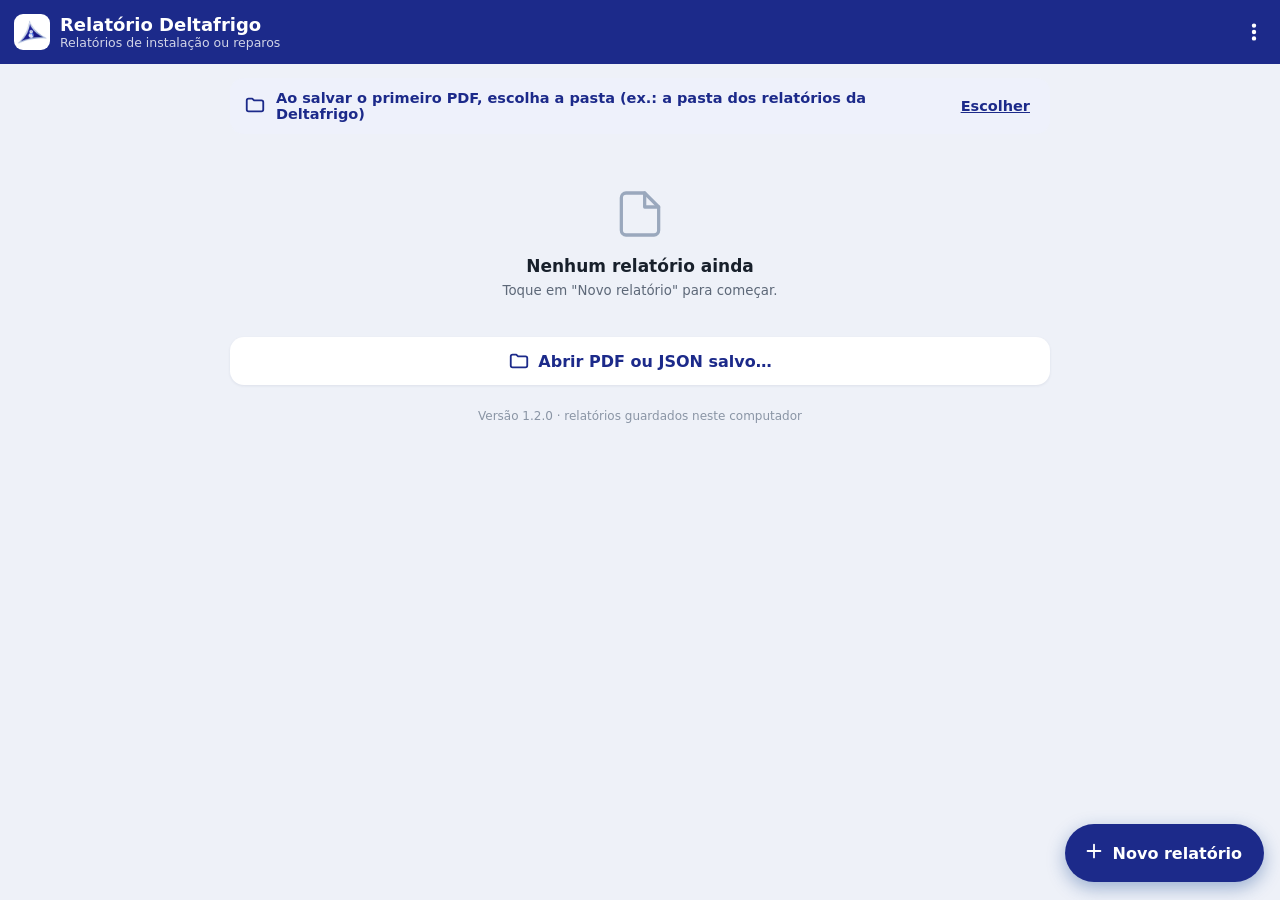
<file: index.html>
<!doctype html>
<html lang="pt-BR">
<head>
<meta charset="utf-8">
<meta name="viewport" content="width=device-width, initial-scale=1, viewport-fit=cover">
<meta name="theme-color" content="#1c2a8a">
<meta name="mobile-web-app-capable" content="yes">
<meta name="apple-mobile-web-app-capable" content="yes">
<meta name="apple-mobile-web-app-status-bar-style" content="default">
<meta name="apple-mobile-web-app-title" content="Relatório Delta">
<link rel="manifest" href="manifest.webmanifest">
<link rel="icon" type="image/png" href="icons2/dl-192.png">
<link rel="apple-touch-icon" href="icons2/dl-180.png">
<title>Relatório Deltafrigo</title>
<link rel="stylesheet" href="app.css">
</head>
<body>

<!-- ===================== INÍCIO: lista de relatórios ===================== -->
<section id="home" class="screen">
  <header class="appbar">
    <img class="applogo" src="icons2/dl-192.png" alt="">
    <div class="title"><b>Relatório Deltafrigo</b><small></small></div>
    <button class="icon menu" id="bMenu" data-icon="dots" aria-label="Menu"></button>
  </header>
  <div class="content">
    <button id="updBanner" class="banner upd" hidden></button>
    <button id="bInstall" class="install" hidden></button>
    <div id="folderInfo" class="banner folder" hidden></div>
    <div id="pendingBanner" class="banner" hidden></div>
    <div id="list" class="list"></div>
    <div id="emptyList" class="empty" hidden>
      <div class="emptyIcon" data-icon="file"></div>
      <p>Nenhum relatório ainda</p>
      <small>Toque em "Novo relatório" para começar.</small>
    </div>
    <button id="bImport" class="ghost wide" data-icon-before="folder"><span>Abrir PDF ou JSON salvo…</span></button>
    <p class="foot" id="verInfo"></p>
  </div>
  <button id="bNew" class="fab"><span data-icon="plus"></span><span>Novo relatório</span></button>
</section>

<!-- ===================== EDITOR ===================== -->
<section id="editor" class="screen" hidden>
  <header class="appbar">
    <button class="icon" id="bBack" data-icon="back" aria-label="Voltar"></button>
    <div class="title"><b id="edTitle"></b><small id="edSub"></small></div>
  </header>
  <nav class="tabs" id="tabs">
    <button data-tab="dados"><span data-icon="user"></span><span>Dados</span></button>
    <button data-tab="equipe"><span data-icon="users"></span><span>Equipe</span><i class="cnt" id="cntEquipe"></i></button>
    <button data-tab="horas"><span data-icon="clock"></span><span>Horas</span><i class="cnt" id="cntHoras"></i></button>
    <button data-tab="relatorio"><span data-icon="note"></span><span>Relatório</span><i class="cnt" id="cntRelatorio"></i></button>
    <button data-tab="material"><span data-icon="box"></span><span>Material</span><i class="cnt" id="cntMaterial"></i></button>
    <button data-tab="custos"><span data-icon="money"></span><span>Custos</span><i class="cnt" id="cntCustos"></i></button>
    <button data-tab="assinar"><span data-icon="pen"></span><span>Assinar</span><i class="cnt ok" id="cntAssinar"></i></button>
  </nav>
  <div class="content" id="edContent">
    <div class="tab" id="tab-dados"></div>
    <div class="tab" id="tab-equipe" hidden></div>
    <div class="tab" id="tab-horas" hidden></div>
    <div class="tab" id="tab-relatorio" hidden></div>
    <div class="tab" id="tab-material" hidden></div>
    <div class="tab" id="tab-custos" hidden></div>
    <div class="tab" id="tab-assinar" hidden></div>
  </div>
  <footer class="actions">
    <button id="bPreview" class="secondary"><span data-icon="eye"></span><span>Visualizar</span></button>
    <button id="bSave" class="primary"><span data-icon="save"></span><span>Salvar PDF</span></button>
  </footer>
</section>

<!-- ===================== VISUALIZAR ===================== -->
<section id="preview" class="screen" hidden>
  <header class="appbar">
    <button class="icon" id="bBackPrev" data-icon="back" aria-label="Voltar"></button>
    <div class="title"><b>Visualizar</b><small id="prevSub"></small></div>
  </header>
  <div class="content" id="prevPages"></div>
  <footer class="actions">
    <button id="bPrevEdit" class="secondary"><span data-icon="edit"></span><span>Editar</span></button>
    <button id="bPrevSave" class="primary"><span data-icon="save"></span><span>Salvar PDF</span></button>
  </footer>
</section>

<div id="scrim" hidden></div>
<div id="sheet" class="sheet" hidden role="dialog"></div>

<div id="pad" hidden>
  <div class="padTop">
    <button class="icon" id="padClose" data-icon="close" aria-label="Fechar"></button>
    <b id="padTitle"></b>
    <button class="txt" id="padClear">Limpar</button>
  </div>
  <div class="padArea"><canvas id="padCanvas"></canvas><div class="padLine"></div><span class="padHint">Assine aqui</span></div>
  <div class="padBottom">
    <span class="rot">Vire o celular de lado para ter mais espaço</span>
    <button class="primary" id="padOk"><span data-icon="check"></span><span>Confirmar</span></button>
  </div>
</div>

<div id="toast" role="status"></div>
<input type="file" id="fImport" accept=".pdf,.json,application/pdf,application/json" hidden>
<input type="file" id="fSig" accept="image/*" hidden>
<input type="file" id="fNota" accept="image/*" hidden>
<input type="file" id="fCam" accept="image/*" capture="environment" hidden>

<script src="pdf-lib.min.js"></script>
<script src="ocr/tesseract.min.js"></script>
<script src="xlsx.js"></script>
<script src="custos.js"></script>
<script src="app.js"></script>
</body>
</html>
</file>
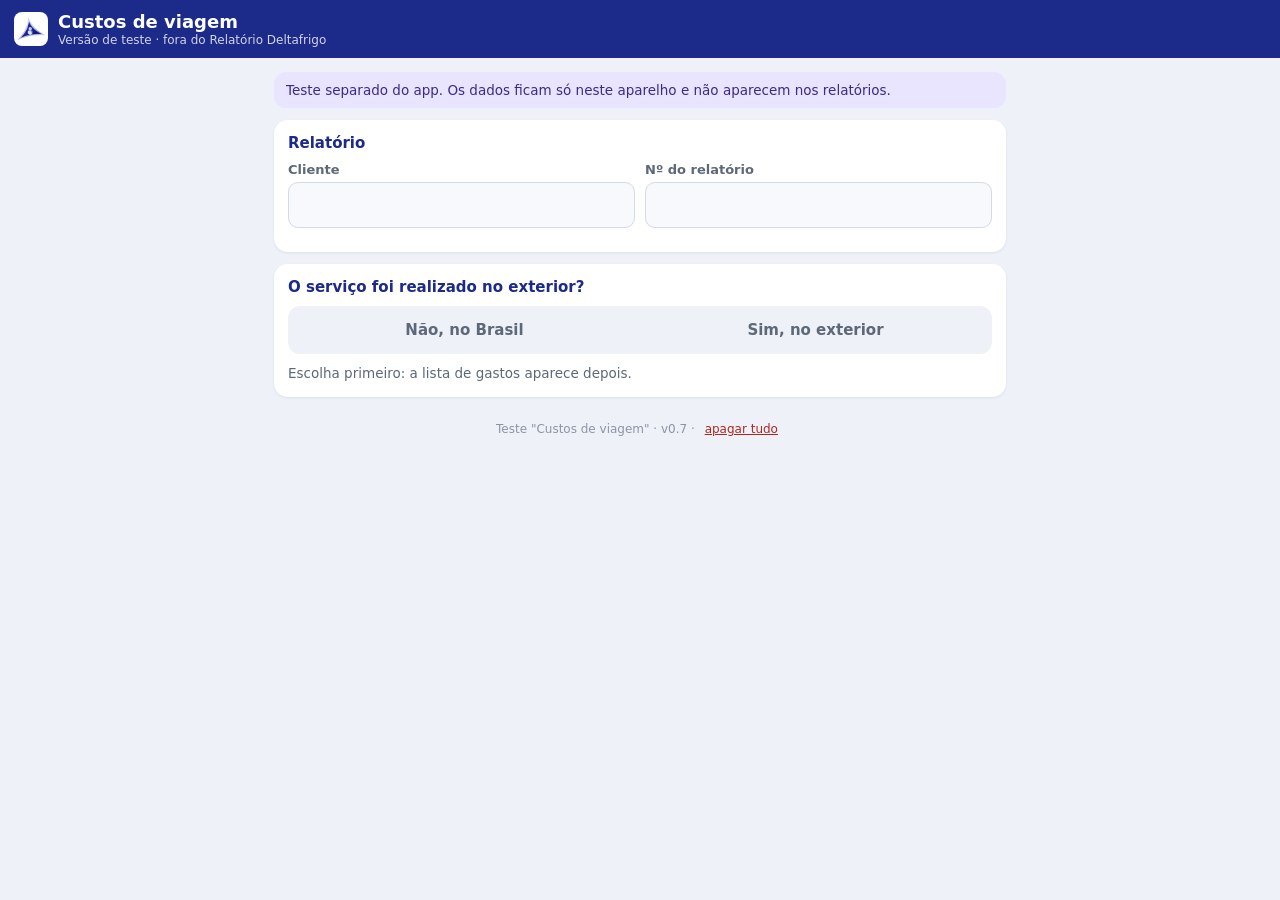
<file: teste-custos/index.html>
<!doctype html>
<html lang="pt-BR">
<head>
<meta charset="utf-8">
<meta name="viewport" content="width=device-width, initial-scale=1, viewport-fit=cover">
<meta name="theme-color" content="#1c2a8a">
<title>Teste – Custos de viagem</title>
<link rel="icon" type="image/png" href="../icons2/dl-192.png">
<link rel="stylesheet" href="custos.css?v=0.7">
</head>
<body>
<header class="appbar">
  <img class="applogo" src="../icons2/dl-192.png" alt="">
  <div class="title"><b>Custos de viagem</b><small>Versão de teste · fora do Relatório Deltafrigo</small></div>
</header>

<main class="content">
  <div class="testbox">Teste separado do app. Os dados ficam só neste aparelho e não aparecem nos relatórios.</div>

  <section class="card">
    <h3>Relatório</h3>
    <div class="row2">
      <label class="f"><span>Cliente</span><input id="cliente" autocomplete="off"></label>
      <label class="f"><span>Nº do relatório</span><input id="numero" autocomplete="off" inputmode="numeric"></label>
    </div>
  </section>

  <section class="card">
    <h3>O serviço foi realizado no exterior?</h3>
    <div class="seg" id="segExt">
      <button type="button" data-v="0">Não, no Brasil</button>
      <button type="button" data-v="1">Sim, no exterior</button>
    </div>
    <div id="moedas" hidden>
      <div class="lbl">Moeda local <small>(a moeda da nota)</small></div>
      <div class="seg cur" id="segLocal"></div>
      <div class="lbl">Moeda utilizada <small>(a moeda cobrada no cartão ou paga)</small></div>
      <div class="seg cur" id="segUsada"></div>
    </div>
    <p class="hint" id="hintMoeda"></p>
  </section>

  <section id="gastosSec" hidden>
    <div class="sechead"><h2>Gastos</h2><span id="cntGastos"></span></div>
    <div id="gastos"></div>
    <div class="addrow">
      <button type="button" class="big primary" id="bCam"><span class="ic">📷</span><span>Fotografar nota<small>abre a câmera</small></span></button>
      <button type="button" class="big" id="bFoto"><span class="ic">🖼️</span><span>Nota da galeria<small>foto, print ou imagem salva</small></span></button>
      <button type="button" class="big" id="bManual"><span class="ic">✎</span><span>Adicionar sem nota<small>só descrição e valor</small></span></button>
    </div>
    <section class="card totals" id="totais"></section>
  </section>

  <p class="foot">Teste "Custos de viagem" · v0.7 · <button type="button" class="link" id="bLimpar">apagar tudo</button></p>
</main>

<footer class="actions" id="actions" hidden>
  <button type="button" class="secondary" id="bVer">Visualizar PDF</button>
  <button type="button" class="primary" id="bPdf">Salvar / enviar PDF</button>
</footer>

<div id="toast" role="status"></div>
<div id="scrim" hidden></div>
<div id="sheet" class="sheet" hidden></div>
<input type="file" id="fFoto" accept="image/*" hidden>
<input type="file" id="fCam" accept="image/*" capture="environment" hidden>

<script src="../pdf-lib.min.js"></script>
<script src="ocr/tesseract.min.js"></script>
<script src="custos.js?v=0.7"></script>
</body>
</html>
</file>
<file: app.css>
:root {
  --navy:#1c2a8a; --navy2:#141f6b; --bg:#eef1f8; --card:#fff; --ink:#18202b; --muted:#5d6878; --line:#d3dae4;
  --ok:#1d7a3e; --okbg:#e5f4ea; --warn:#a15c00; --warnbg:#fff3df; --bad:#b3261e; --badbg:#fdecea;
  --r:14px; --safe-b: env(safe-area-inset-bottom, 0px); --safe-t: env(safe-area-inset-top, 0px);
}
* { box-sizing:border-box; -webkit-tap-highlight-color:transparent; }
html, body { margin:0; height:100%; }
body { font-family: system-ui, -apple-system, "Segoe UI", Roboto, sans-serif; background:var(--bg); color:var(--ink);
  font-size:16px; overscroll-behavior-y:contain; }
button { font:inherit; color:inherit; border:0; background:none; cursor:pointer; }
[hidden] { display:none !important; }
svg.ic { width:22px; height:22px; flex:none; stroke:currentColor; fill:none; stroke-width:2; stroke-linecap:round; stroke-linejoin:round; }

/* ---------- telas ---------- */
.screen { min-height:100%; display:flex; flex-direction:column; }
.appbar { position:sticky; top:0; z-index:20; background:var(--navy); color:#fff; display:flex; align-items:center; gap:6px;
  padding:calc(10px + var(--safe-t)) 10px 10px 14px; min-height:58px; }
.appbar .title { flex:1; min-width:0; display:flex; flex-direction:column; line-height:1.2; }
.appbar .title b { font-size:18px; white-space:nowrap; overflow:hidden; text-overflow:ellipsis; }
.appbar .title small { font-size:12.5px; opacity:.8; white-space:nowrap; overflow:hidden; text-overflow:ellipsis; }
.appbar .icon { width:44px; height:44px; margin-left:-8px; border-radius:50%; display:grid; place-items:center; }
.appbar .icon:active { background:rgba(255,255,255,.15); }
.langs { display:flex; background:rgba(255,255,255,.14); border-radius:20px; padding:3px; flex:none; }
.langs button { padding:6px 9px; border-radius:16px; font-size:13px; font-weight:600; color:#dbe5f5; min-width:36px; }
.langs button.on { background:#fff; color:var(--navy); }
.content { flex:1; padding:14px 14px calc(110px + var(--safe-b)); max-width:760px; width:100%; margin:0 auto; }

/* ---------- lista ---------- */
.list { display:flex; flex-direction:column; gap:10px; }
.item { background:var(--card); border-radius:var(--r); padding:14px 14px 12px; box-shadow:0 1px 3px rgba(20,40,80,.08);
  display:flex; gap:12px; align-items:center; text-align:left; width:100%; }
.item:active { background:#f5f8fc; }
.item .ico { width:44px; height:44px; border-radius:12px; background:#e7eef9; color:var(--navy); display:grid; place-items:center; flex:none; }
.item .txt { flex:1; min-width:0; }
.item .txt b { display:block; font-size:16px; white-space:nowrap; overflow:hidden; text-overflow:ellipsis; }
.item .txt small { display:block; color:var(--muted); font-size:13px; margin-top:2px; white-space:nowrap; overflow:hidden; text-overflow:ellipsis; }
.badge { display:inline-block; font-size:11.5px; font-weight:700; padding:3px 8px; border-radius:10px; margin-top:6px; }
.badge.draft { background:#eceff3; color:#4b5563; }
.badge.saved { background:var(--warnbg); color:var(--warn); }
.badge.sent { background:var(--okbg); color:var(--ok); }
.item .send { flex:none; height:40px; padding:0 12px; border-radius:20px; background:var(--navy); color:#fff; font-weight:600; font-size:14px;
  display:flex; align-items:center; gap:6px; }
.item .send svg { width:18px; height:18px; }
.banner { background:var(--warnbg); color:var(--warn); border-radius:var(--r); padding:12px 14px; margin-bottom:12px; font-weight:600; font-size:14.5px;
  display:flex; align-items:center; gap:10px; }
.install { width:100%; margin-bottom:12px; background:#fff; border:1.5px dashed var(--navy); color:var(--navy); border-radius:var(--r);
  padding:12px; font-weight:600; display:flex; align-items:center; justify-content:center; gap:8px; }
.empty { text-align:center; color:var(--muted); padding:40px 20px 20px; }
.empty .emptyIcon svg { width:56px; height:56px; stroke-width:1.4; color:#9aa8bd; }
.empty p { font-size:17px; color:var(--ink); margin:10px 0 4px; font-weight:600; }
.ghost.wide { width:100%; margin-top:18px; padding:13px; border-radius:var(--r); color:var(--navy); font-weight:600; background:#fff;
  display:flex; align-items:center; justify-content:center; gap:8px; box-shadow:0 1px 3px rgba(20,40,80,.08); }
.foot { text-align:center; font-size:12px; color:#8a95a5; margin-top:24px; }
.fab { position:fixed; right:16px; bottom:calc(18px + var(--safe-b)); z-index:15; height:58px; padding:0 22px 0 18px; border-radius:29px;
  background:var(--navy); color:#fff; font-weight:700; font-size:16px; display:flex; align-items:center; gap:8px;
  box-shadow:0 6px 18px rgba(31,78,150,.4); }
.fab:active { background:var(--navy2); }

/* ---------- abas do editor ---------- */
.tabs { position:sticky; top:calc(58px + var(--safe-t)); z-index:19; background:#fff; display:flex; overflow-x:auto; scrollbar-width:none;
  border-bottom:1px solid var(--line); }
.tabs::-webkit-scrollbar { display:none; }
.tabs button { flex:1 0 auto; min-width:72px; padding:8px 8px 7px; display:flex; flex-direction:column; align-items:center; gap:2px;
  font-size:12.5px; font-weight:600; color:var(--muted); border-bottom:3px solid transparent; position:relative; }
.tabs button.on { color:var(--navy); border-bottom-color:var(--navy); }
.tabs .cnt { position:absolute; top:4px; left:calc(50% + 8px); font-style:normal; font-size:10.5px; font-weight:700; background:var(--navy);
  color:#fff; border-radius:9px; padding:1px 6px; min-width:18px; text-align:center; }
.tabs .cnt:empty { display:none; }
.tabs .cnt.ok { background:var(--ok); }

/* ---------- campos ---------- */
.card { background:var(--card); border-radius:var(--r); padding:14px; margin-bottom:12px; box-shadow:0 1px 3px rgba(20,40,80,.08); }
.card h3 { margin:0 0 10px; font-size:15px; color:var(--navy); display:flex; align-items:center; gap:8px; }
.card h3 .grow { flex:1; }
.f { display:flex; flex-direction:column; gap:5px; margin-bottom:12px; min-width:0; }
.f:last-child { margin-bottom:0; }
.f > span { font-size:13px; font-weight:600; color:var(--muted); }
.f input, .f textarea, .f select { font:inherit; font-size:16px; color:var(--ink); background:#f7f9fc; border:1.5px solid var(--line);
  border-radius:10px; padding:11px 12px; min-height:48px; width:100%; outline:none; }
.f textarea { resize:vertical; line-height:1.5; min-height:200px; font-family: inherit; }
.f input:focus, .f textarea:focus { border-color:var(--navy); background:#fff; }
.f input.bad { border-color:var(--bad); background:var(--badbg); }
.f input[readonly] { background:var(--okbg); border-color:#bfe0c9; color:var(--ok); font-weight:700; }
.f input[type=date], .f input[type=time] { -webkit-appearance:none; appearance:none; }
.row2 { display:grid; grid-template-columns:1fr 1fr; gap:10px; }
.row3 { display:grid; grid-template-columns:1fr 1fr 1fr; gap:10px; }
.help { font-size:13px; color:var(--muted); margin:-4px 0 12px; line-height:1.4; }
.offices { display:flex; flex-direction:column; gap:8px; }
.office { display:flex; align-items:center; gap:12px; padding:12px; border:1.5px solid var(--line); border-radius:12px; text-align:left; width:100%; }
.office .dot { width:22px; height:22px; border-radius:50%; border:2px solid #9aa8bd; flex:none; display:grid; place-items:center; }
.office.on { border-color:var(--navy); background:#eef3fb; }
.office.on .dot { border-color:var(--navy); }
.office.on .dot::after { content:""; width:12px; height:12px; border-radius:50%; background:var(--navy); }
.office b { display:block; font-size:15px; } .office small { color:var(--muted); font-size:12.5px; }
.warnbox { background:var(--warnbg); color:#7a4600; border-radius:10px; padding:10px 12px; font-size:13.5px; margin-top:10px; line-height:1.4; }
.warnbox button { margin-top:8px; background:#fff; border:1.5px solid #e0b46a; color:#7a4600; padding:8px 12px; border-radius:8px; font-weight:600; font-size:14px; }
.info { background:#e9f0fb; color:#23446f; border-radius:10px; padding:10px 12px; font-size:13.5px; line-height:1.4; margin-bottom:12px; }
.add { width:100%; padding:14px; border-radius:var(--r); border:1.5px dashed var(--navy); color:var(--navy); font-weight:700; background:#f7f9fd;
  display:flex; align-items:center; justify-content:center; gap:8px; margin-bottom:12px; }
.card .del { width:40px; height:40px; border-radius:50%; display:grid; place-items:center; color:#9a4a45; margin:-8px -6px -8px 0; }
.card .del:active { background:var(--badbg); }
.total { display:flex; justify-content:space-between; align-items:center; background:var(--okbg); color:var(--ok); border-radius:10px;
  padding:10px 12px; font-weight:700; }
.total.manual { background:#f3f5f8; color:var(--muted); font-weight:600; }
.more { color:var(--navy); font-weight:600; font-size:14px; padding:8px 0 0; display:flex; align-items:center; gap:4px; }
.more svg { width:18px; height:18px; transition:transform .2s; } .more.open svg { transform:rotate(180deg); }
.grand { background:var(--navy); color:#fff; border-radius:var(--r); padding:14px 16px; margin-bottom:12px; }
.grand .big { font-size:28px; font-weight:800; letter-spacing:.5px; }
.grand small { display:block; opacity:.85; font-size:13px; margin-top:2px; }
.grand .ovl { margin-top:8px; background:rgba(255,255,255,.15); border-radius:8px; padding:8px 10px; font-size:13px; }

/* ---------- assinaturas ---------- */
.sigtile { display:block; width:100%; background:#fff; border:1.5px dashed #9aa8bd; border-radius:var(--r); padding:12px; margin-bottom:12px; text-align:center; }
.sigtile.done { border-style:solid; border-color:#bfe0c9; }
.sigtile .lbl { font-weight:700; color:var(--navy); display:flex; align-items:center; justify-content:center; gap:6px; }
.sigtile img { display:block; max-width:100%; height:90px; object-fit:contain; margin:8px auto 0; }
.sigtile .ph { height:90px; display:grid; place-items:center; color:var(--muted); font-size:14px; }
.siglinks { display:flex; gap:8px; flex-wrap:wrap; margin:-4px 0 14px; }
.siglinks button { color:var(--navy); font-weight:600; font-size:14px; padding:8px 10px; background:#fff; border-radius:8px; border:1px solid var(--line); }

/* ---------- barra de ações ---------- */
.actions { position:fixed; left:0; right:0; bottom:0; z-index:18; background:#fff; border-top:1px solid var(--line);
  padding:10px 12px calc(10px + var(--safe-b)); display:flex; gap:10px; }
.actions button, .padBottom .primary { height:52px; border-radius:14px; font-weight:700; font-size:16px;
  display:flex; align-items:center; justify-content:center; gap:8px; }
.actions .secondary { flex:1; background:#e9eef6; color:var(--navy); }
.actions .primary { flex:1.4; background:var(--navy); color:#fff; }
.actions .primary:active, .padBottom .primary:active { background:var(--navy2); }

/* ---------- visualizar ---------- */
#prevPages { padding-left:8px; padding-right:8px; }
.ppage { position:relative; width:100%; aspect-ratio:595.276/841.89; background:#fff no-repeat 0 0/100% 100%;
  box-shadow:0 2px 10px rgba(0,0,0,.18); margin:0 auto 14px; overflow:hidden; }
.ppage .t { position:absolute; display:flex; align-items:center; white-space:nowrap; overflow:hidden; color:#000;
  font-family: Helvetica, Arial, sans-serif; line-height:1; padding-left:.27%; }
.ppage .x { position:absolute; } .ppage .x svg { display:block; }
.ppage img { position:absolute; }
.plabel { text-align:center; font-size:12.5px; color:var(--muted); margin:0 0 6px; }

/* ---------- folha de baixo ---------- */
#scrim { position:fixed; inset:0; background:rgba(15,25,40,.45); z-index:40; }
.sheet { position:fixed; left:0; right:0; bottom:0; z-index:41; background:#fff; border-radius:20px 20px 0 0; max-height:88vh; overflow:auto;
  padding:8px 16px calc(16px + var(--safe-b)); box-shadow:0 -6px 24px rgba(0,0,0,.2); animation:up .2s ease-out; max-width:760px; margin:0 auto; }
@keyframes up { from { transform:translateY(40px); opacity:.4; } to { transform:none; opacity:1; } }
.sheet .grab { width:40px; height:5px; border-radius:3px; background:#cfd6e0; margin:4px auto 12px; }
.sheet h2 { font-size:19px; margin:0 0 4px; }
.sheet p { color:var(--muted); margin:0 0 14px; font-size:14.5px; line-height:1.4; }
.sheet .opts { display:flex; flex-direction:column; gap:10px; }
.sheet .opt { min-height:56px; padding-top:8px !important; padding-bottom:8px !important; border-radius:14px; font-size:16px; display:flex; align-items:center; gap:12px; width:100%; background:#eef2f8; color:var(--ink); justify-content:flex-start; padding:0 16px; font-weight:600; }
.sheet .opt .oi { width:36px; height:36px; border-radius:10px; display:grid; place-items:center; color:#fff; background:var(--navy); }
.sheet .opt .oi svg { width:20px; height:20px; }
.sheet .opt.wa .oi { background:#1f9e55; } .sheet .opt.tg .oi { background:#2a8bd0; } .sheet .opt.em .oi { background:#6b7280; }
.sheet .opt.main { background:var(--navy); color:#fff; } .sheet .opt.main .oi { background:rgba(255,255,255,.2); }
.sheet .opt.danger { color:var(--bad); background:var(--badbg); } .sheet .opt.danger .oi { background:var(--bad); }
.sheet .opt small { display:block; font-weight:500; color:var(--muted); font-size:12.5px; }
.sheet .opt.main small { color:#dbe5f5; }
.sheet .opt .ot { display:flex; flex-direction:column; align-items:flex-start; line-height:1.2; text-align:left; }
.sheet .cancel { width:100%; margin-top:10px; padding:14px; font-weight:600; color:var(--muted); }

/* ---------- assinatura ---------- */
#pad { position:fixed; inset:0; z-index:50; background:#fff; display:flex; flex-direction:column; }
.padTop { display:flex; align-items:center; gap:8px; padding:calc(8px + var(--safe-t)) 10px 8px; border-bottom:1px solid var(--line); }
.padTop b { flex:1; font-size:17px; color:var(--navy); }
.padTop .icon { width:44px; height:44px; display:grid; place-items:center; border-radius:50%; }
.padTop .txt { color:var(--navy); font-weight:700; padding:10px 12px; }
.padArea { flex:1; position:relative; display:grid; place-items:center; padding:10px; background:#f3f5f9; }
#padCanvas { background:#fff; border-radius:12px; box-shadow:0 1px 6px rgba(0,0,0,.12); touch-action:none; display:block; }
.padLine { position:absolute; pointer-events:none; height:1.5px; background:#9aa6b8; }
.padHint { position:absolute; pointer-events:none; color:#a8b3c3; font-size:15px; }
.padBottom { display:flex; align-items:center; gap:12px; padding:10px 12px calc(10px + var(--safe-b)); border-top:1px solid var(--line); }
.padBottom .rot { flex:1; font-size:13px; color:var(--muted); }
.padBottom .primary { background:var(--navy); color:#fff; padding:0 22px; }

#toast { position:fixed; left:50%; bottom:calc(84px + var(--safe-b)); transform:translate(-50%, 20px); z-index:60; background:#1f2733; color:#fff;
  padding:12px 16px; border-radius:12px; font-size:14.5px; max-width:calc(100% - 32px); width:max-content; opacity:0; pointer-events:none;
  transition:opacity .2s, transform .2s; box-shadow:0 6px 18px rgba(0,0,0,.25); line-height:1.35; }
#toast.show { opacity:1; transform:translate(-50%, 0); }
#toast.warn { background:#8a4b00; }
@media (min-width:700px) { .content { padding-left:20px; padding-right:20px; } }

body.sheetOpen #toast { bottom:auto; top:calc(14px + var(--safe-t)); transform:translate(-50%, -10px); }
body.sheetOpen #toast.show { transform:translate(-50%, 0); }

/* ---------- Deltafrigo ---------- */
.applogo { width:36px; height:36px; border-radius:9px; background:#fff; margin-right:4px; }
.banner.folder { background:#eef1fb; color:var(--navy); display:flex; align-items:center; gap:10px; }
.banner.folder span:nth-child(2) { flex:1; }
.banner.folder button { font-weight:600; text-decoration:underline; color:var(--navy); }
.addrow { display:flex; gap:8px; margin-bottom:10px; }
.addrow input { flex:1; min-width:0; font:inherit; padding:12px; border:1.5px solid var(--line); border-radius:10px; background:#fff; }
.addrow input:focus { outline:none; border-color:var(--navy); }
.primary.small { background:var(--navy); color:#fff; border-radius:10px; padding:0 14px; display:flex; align-items:center; gap:6px; font-weight:600; }
.chips { display:flex; flex-wrap:wrap; gap:8px; margin:4px 0 6px; }
.chip { display:inline-flex; align-items:center; gap:4px; background:#e7ebf8; color:var(--navy); border-radius:20px; padding:7px 8px 7px 13px; font-weight:600; font-size:15px; }
.chip button { width:26px; height:26px; display:grid; place-items:center; border-radius:50%; }
.chip button svg { width:16px; height:16px; }
.chips.sug .chip { background:#fff; border:1.5px dashed #b8c2df; padding:7px 13px; font-weight:500; }
.tecbtn { display:flex; flex-direction:column; align-items:stretch; text-align:left; width:100%; border:1.5px solid var(--line); border-radius:10px;
  padding:9px 40px 10px 12px; margin-bottom:12px; position:relative; background:#fff; }
.tecbtn .lbl { font-size:13px; color:var(--muted); font-weight:600; margin-bottom:2px; }
.tecbtn .names { font-size:16px; color:var(--ink); line-height:1.35; }
.tecbtn.empty .names { color:var(--warn); }
.tecbtn > span:last-child { position:absolute; right:10px; top:50%; transform:translateY(-50%); color:var(--muted); }
.checks { display:flex; flex-direction:column; gap:2px; margin:6px 0 8px; max-height:50vh; overflow:auto; }
.check { display:flex; align-items:center; gap:12px; padding:11px 6px; border-bottom:1px solid #eef0f5; font-size:17px; }
.check input { width:22px; height:22px; accent-color:var(--navy); }
table.sum { width:100%; border-collapse:collapse; font-size:15px; }
table.sum th { text-align:left; font-size:12.5px; color:var(--muted); font-weight:600; padding:4px 6px; border-bottom:1.5px solid var(--line); }
table.sum td { padding:8px 6px; border-bottom:1px solid #eef0f5; }
table.sum th:not(:first-child), table.sum td:not(:first-child) { text-align:right; }
.lines { display:flex; flex-direction:column; gap:6px; }
.line { display:flex; align-items:flex-start; gap:6px; }
.line .n { width:22px; text-align:right; color:var(--muted); font-size:13px; padding-top:13px; flex:none; }
.line textarea { field-sizing:content; min-height:44px; flex:1; min-width:0; font:inherit; padding:10px; border:1.5px solid var(--line); border-radius:10px; resize:none; overflow:hidden; line-height:1.35; background:#fff; }
.line textarea:focus { outline:none; border-color:var(--navy); }
.line .mini { width:36px; height:42px; display:grid; place-items:center; color:var(--muted); flex:none; border-radius:8px; }
.line .mini:disabled { opacity:.3; }
.line .mini.del { color:var(--bad); }
.ppage { aspect-ratio:auto; background:#fff; }
.ppage svg.pg { display:block; width:100%; height:auto; }
@media (min-width: 900px) {
  .content { max-width:860px; }
  #prevPages { max-width:900px; }
}
.grand .datas { margin-top:6px; font-size:14px; font-weight:600; background:rgba(255,255,255,.14); border-radius:8px; padding:5px 9px; display:inline-block; }
.card h3 .dup { font-size:12px; font-weight:600; color:var(--navy); background:#e2e7f6; border-radius:10px; padding:3px 8px; }

.appbar .icon.menu { margin-left:0; margin-right:-6px; }
.appbar .icon.menu svg circle { fill:currentColor; }
.banner.upd { width:100%; text-align:left; background:#e3f3e7; color:#16652f; display:flex; align-items:center; gap:10px; font:inherit; border:0; cursor:pointer; }
.banner.upd svg { flex:none; }
.card.sunday { border:2px solid #d93025; background:#fff4f3; }
.card.sunday h3 { color:#b3261e; }
.card.sunday.virtual { border-style:dashed; background:#fff8f7; }
.domcheck { display:flex; align-items:center; gap:10px; font-weight:700; color:#b3261e; padding:10px 4px 12px; font-size:16px; }
.domcheck input { width:22px; height:22px; accent-color:#d93025; }
.sheet h2.red { color:#b3261e; }
.sheet .bigwarn { font-size:20px; font-weight:800; color:#b3261e; line-height:1.3; background:#fdecea; border-radius:12px; padding:14px; text-align:center; }
.sheet .helpdev { font-size:17px; color:var(--ink); }
.sheet .helpjoke { font-style:italic; color:var(--muted); }

/* 1.1.0: opção de enviar a planilha Excel junto */
.xlcheck { margin:-4px 0 12px; }
.xlcheck .check { border:1.5px solid #dfe4ee; border-radius:12px; padding:10px 12px; font-size:15.5px; font-weight:600; }
.xlcheck .check small { display:block; font-weight:500; color:var(--muted); font-size:12.5px; margin-top:2px; line-height:1.3; }

/* 1.2.0: aba Custos de viagem (custos.js) */
.cst-seg { display:flex; gap:6px; background:#eef2f8; border-radius:12px; padding:4px; }
.cst-seg button { flex:1; padding:11px 6px; border-radius:9px; font-weight:600; font-size:15px; color:var(--muted); }
.cst-seg button.on { background:var(--navy); color:#fff; }
.cst-seg.cur button { display:flex; flex-direction:column; align-items:center; line-height:1.15; padding:8px 4px; }
.cst-seg.cur button small { font-weight:500; font-size:11.5px; opacity:.85; }
.cst-lbl { font-size:13px; font-weight:600; color:var(--muted); margin:14px 0 6px; }
.cst-lbl small { font-weight:500; }
.cst-gasto { display:grid; grid-template-columns:1fr; gap:12px; }
.cst-gasto.com { grid-template-columns:86px 1fr; }
.cst-body { min-width:0; }
.cst-top { display:flex; gap:8px; align-items:flex-end; }
.cst-top .f { flex:1; max-width:190px; }
.cst-top .del { margin:0 0 14px auto; }
.cst-vals { align-items:end; }
.f input.money { text-align:right; font-variant-numeric:tabular-nums; font-weight:600; }
.f input.money::placeholder { font-weight:400; color:#a3acb9; font-size:14px; }
.f input.money.auto { border-color:#e0b46a; background:#fffaf0; }
.cst-thumb { width:86px; height:112px; border-radius:10px; background:#eef2f8 center 40%/contain no-repeat; border:1.5px solid var(--line);
  position:relative; overflow:hidden; cursor:pointer; }
.cst-thumb .tools { position:absolute; left:0; right:0; bottom:0; display:flex; }
.cst-thumb .tools button { flex:1; background:rgba(20,30,60,.72); color:#fff; font-size:13px; padding:5px 0; }
.cst-chip { display:inline-flex; align-items:center; gap:6px; font-size:12.5px; font-weight:600; border-radius:9px; padding:4px 8px; margin-top:2px; }
.cst-chip.busy { background:#e7eef9; color:var(--navy); }
.cst-chip.ok { background:var(--warnbg); color:var(--warn); }
.cst-chip.fail { background:#eceff3; color:#4b5563; }
.cst-chip .spin { width:12px; height:12px; border:2px solid currentColor; border-right-color:transparent; border-radius:50%; animation:cstspin .8s linear infinite; }
@keyframes cstspin { to { transform:rotate(360deg); } }
.cst-anexar { display:flex; align-items:center; gap:12px; flex-wrap:wrap; margin-top:8px; font-size:13.5px; color:var(--muted); }
.cst-anexar button { font-size:13.5px; font-weight:600; color:var(--navy); text-decoration:underline; padding:4px 0; }
.cst-add { display:grid; grid-template-columns:1fr 1fr; gap:10px; margin:2px 0 12px; }
.cst-add button { display:flex; align-items:center; gap:10px; background:#fff; border-radius:var(--r); padding:12px; text-align:left; font-weight:700;
  box-shadow:0 1px 3px rgba(20,40,80,.08); color:var(--navy); }
.cst-add button:last-child { grid-column:1 / -1; }
.cst-add button small { display:block; font-weight:500; font-size:12px; color:var(--muted); }
.cst-add button.main { background:var(--navy); color:#fff; } .cst-add button.main small { color:#dbe5f5; }
.cst-add .ic { font-size:22px; }
.cst-tot table { width:100%; border-collapse:collapse; font-variant-numeric:tabular-nums; }
.cst-tot td { padding:6px 0; border-bottom:1px solid #eef0f5; }
.cst-tot td:last-child { text-align:right; font-weight:700; }
.cst-tot tr.g td { font-size:17px; color:var(--navy); border-bottom:0; padding-top:10px; }
@media (min-width:700px) { .cst-add { grid-template-columns:1fr 1fr 1fr; } .cst-add button:last-child { grid-column:auto; } }
</file>
<file: teste-custos/custos.css>
:root {
  --navy:#1c2a8a; --navy2:#141f6b; --bg:#eef1f8; --card:#fff; --ink:#18202b; --muted:#5d6878; --line:#d3dae4;
  --ok:#1d7a3e; --okbg:#e5f4ea; --warn:#a15c00; --warnbg:#fff3df; --bad:#b3261e; --badbg:#fdecea;
  --r:14px; --safe-b: env(safe-area-inset-bottom, 0px); --safe-t: env(safe-area-inset-top, 0px);
}
* { box-sizing:border-box; -webkit-tap-highlight-color:transparent; }
html, body { margin:0; }
body { font-family: system-ui, -apple-system, "Segoe UI", Roboto, sans-serif; background:var(--bg); color:var(--ink); font-size:16px; }
button { font:inherit; color:inherit; border:0; background:none; cursor:pointer; }
[hidden] { display:none !important; }

.appbar { position:sticky; top:0; z-index:20; background:var(--navy); color:#fff; display:flex; align-items:center; gap:10px;
  padding:calc(10px + var(--safe-t)) 14px 10px; min-height:58px; }
.applogo { width:34px; height:34px; border-radius:8px; background:#fff; }
.appbar .title { display:flex; flex-direction:column; line-height:1.2; min-width:0; }
.appbar .title b { font-size:18px; }
.appbar .title small { font-size:12px; opacity:.8; }
.content { padding:14px 14px calc(100px + var(--safe-b)); max-width:760px; margin:0 auto; }
.testbox { background:#e9e4ff; color:#3d2a8a; border-radius:12px; padding:10px 12px; font-size:13.5px; margin-bottom:12px; }

.card { background:var(--card); border-radius:var(--r); padding:14px; margin-bottom:12px; box-shadow:0 1px 3px rgba(20,40,80,.08); }
.card h3 { margin:0 0 10px; font-size:15px; color:var(--navy); }
.row2 { display:grid; grid-template-columns:1fr 1fr; gap:10px; }
.f { display:flex; flex-direction:column; gap:5px; margin-bottom:10px; min-width:0; }
.f:last-child { margin-bottom:0; }
.f > span { font-size:13px; font-weight:600; color:var(--muted); }
.f input { font:inherit; font-size:16px; color:var(--ink); background:#f7f9fc; border:1.5px solid var(--line); border-radius:10px;
  padding:10px 12px; min-height:46px; width:100%; outline:none; }
.f input:focus { border-color:var(--navy); background:#fff; }
.f input.money { text-align:right; font-variant-numeric:tabular-nums; font-weight:600; }
.f input.auto { border-color:#e0b46a; background:#fffaf0; }

.seg { display:flex; gap:6px; background:#eef2f8; border-radius:12px; padding:4px; }
.seg button { flex:1; padding:11px 6px; border-radius:9px; font-weight:600; font-size:15px; color:var(--muted); }
.seg button.on { background:var(--navy); color:#fff; }
.seg button:disabled { opacity:.35; }
.seg.cur button { display:flex; flex-direction:column; align-items:center; line-height:1.15; padding:8px 4px; }
.seg.cur button small { font-weight:500; font-size:11.5px; opacity:.85; }
.lbl { font-size:13px; font-weight:600; color:var(--muted); margin:14px 0 6px; }
.lbl small { font-weight:500; }
.hint { color:var(--muted); font-size:13.5px; margin:10px 0 0; line-height:1.4; }
.hint:empty { display:none; }

.sechead { display:flex; align-items:baseline; gap:8px; margin:18px 2px 8px; }
.sechead h2 { margin:0; font-size:18px; }
.sechead span { color:var(--muted); font-size:14px; }

.gasto { background:var(--card); border-radius:var(--r); padding:12px; margin-bottom:10px; box-shadow:0 1px 3px rgba(20,40,80,.08);
  display:grid; grid-template-columns:86px 1fr; gap:12px; }
.gasto.semnota { grid-template-columns:1fr; }
.thumb { width:86px; height:112px; border-radius:10px; background:#eef2f8 center 40%/contain no-repeat; border:1.5px solid var(--line);
  position:relative; overflow:hidden; display:grid; place-items:center; color:var(--muted); font-size:12px; text-align:center; }
.thumb .tools { position:absolute; left:0; right:0; bottom:0; display:flex; }
.thumb .tools button { flex:1; background:rgba(20,30,60,.72); color:#fff; font-size:12px; padding:5px 0; }
.gasto .top { display:flex; gap:8px; align-items:flex-end; }
.gasto .top .f { flex:1; }
.gasto .del { width:42px; height:46px; border-radius:10px; color:var(--bad); background:var(--badbg); font-size:18px; margin-bottom:10px; flex:none; }
.gasto .vals { display:grid; grid-template-columns:1fr 1fr; gap:10px; align-items:end; }
.gasto .vals.one { grid-template-columns:1fr; }
.chip { display:inline-flex; align-items:center; gap:6px; font-size:12.5px; font-weight:600; border-radius:9px; padding:4px 8px; margin-top:8px; }
.chip.busy { background:#e7eef9; color:var(--navy); }
.chip.ok { background:var(--warnbg); color:var(--warn); }
.chip.fail { background:#eceff3; color:#4b5563; }
.chip .spin { width:12px; height:12px; border:2px solid currentColor; border-right-color:transparent; border-radius:50%; animation:spin .8s linear infinite; }
@keyframes spin { to { transform:rotate(360deg); } }
.addnota { margin-top:8px; font-size:13.5px; font-weight:600; color:var(--navy); text-decoration:underline; padding:4px 0; }

.addrow { display:grid; grid-template-columns:1fr 1fr 1fr; gap:10px; margin:6px 0 14px; }
.big { display:flex; align-items:center; gap:10px; background:#fff; border-radius:var(--r); padding:12px; text-align:left; font-weight:700;
  box-shadow:0 1px 3px rgba(20,40,80,.08); color:var(--navy); }
.big small { display:block; font-weight:500; font-size:12px; color:var(--muted); }
.big.primary { background:var(--navy); color:#fff; } .big.primary small { color:#dbe5f5; }
.big .ic { font-size:22px; }

.totals h3 { margin-bottom:8px; }
.totals table { width:100%; border-collapse:collapse; font-variant-numeric:tabular-nums; }
.totals td { padding:6px 0; border-bottom:1px solid #eef0f5; }
.totals td:last-child { text-align:right; font-weight:700; }
.totals tr.grand td { font-size:17px; color:var(--navy); border-bottom:0; padding-top:10px; }
.warnbox { background:var(--warnbg); color:#7a4600; border-radius:10px; padding:10px 12px; font-size:13.5px; margin-top:10px; line-height:1.4; }

.actions { position:fixed; left:0; right:0; bottom:0; z-index:15; background:#fff; border-top:1px solid var(--line);
  padding:10px 14px calc(10px + var(--safe-b)); display:flex; gap:10px; justify-content:center; }
.actions button { flex:1; max-width:340px; height:50px; border-radius:25px; font-weight:700; font-size:15.5px; }
.actions .primary { background:var(--navy); color:#fff; }
.actions .secondary { background:#e7eef9; color:var(--navy); }
.foot { text-align:center; font-size:12px; color:#8a95a5; margin-top:24px; }
.link { color:var(--bad); text-decoration:underline; font-size:12px; }

#toast { position:fixed; left:50%; bottom:calc(84px + var(--safe-b)); transform:translateX(-50%) translateY(20px); opacity:0; pointer-events:none;
  background:#1f2a37; color:#fff; padding:11px 16px; border-radius:12px; font-size:14.5px; max-width:92vw; transition:.25s; z-index:50; }
#toast.show { opacity:1; transform:translateX(-50%); }
#toast.warn { background:#8a3a00; }
#scrim { position:fixed; inset:0; background:rgba(10,20,40,.45); z-index:40; }
.sheet { position:fixed; left:0; right:0; bottom:0; z-index:41; background:#fff; border-radius:18px 18px 0 0; padding:18px 16px calc(16px + var(--safe-b));
  max-height:90vh; overflow:auto; max-width:760px; margin:0 auto; }
.sheet h2 { margin:0 0 8px; font-size:19px; }
.sheet p { color:var(--muted); margin:0 0 14px; font-size:14.5px; line-height:1.4; }
.sheet .opt { display:block; width:100%; text-align:left; padding:14px 16px; border-radius:12px; background:#eef2f8; font-weight:600; margin-bottom:8px; }
.sheet .opt.main { background:var(--navy); color:#fff; }
.sheet .opt small { display:block; font-weight:500; font-size:12.5px; opacity:.8; }
.sheet img.full { width:100%; border-radius:10px; display:block; margin-bottom:10px; }
@media (max-width:600px) { .addrow { grid-template-columns:1fr 1fr; } .addrow .big:last-child { grid-column:1 / -1; } }
@media (max-width:420px) { .gasto .vals { grid-template-columns:1fr 1fr; } }
.f input.money::placeholder { font-weight:400; color:#a3acb9; font-size:14px; }
.addnotas { display:flex; align-items:center; gap:12px; flex-wrap:wrap; margin-top:8px; font-size:13.5px; color:var(--muted); }
.addnotas .addnota { margin-top:0; }
</file>
